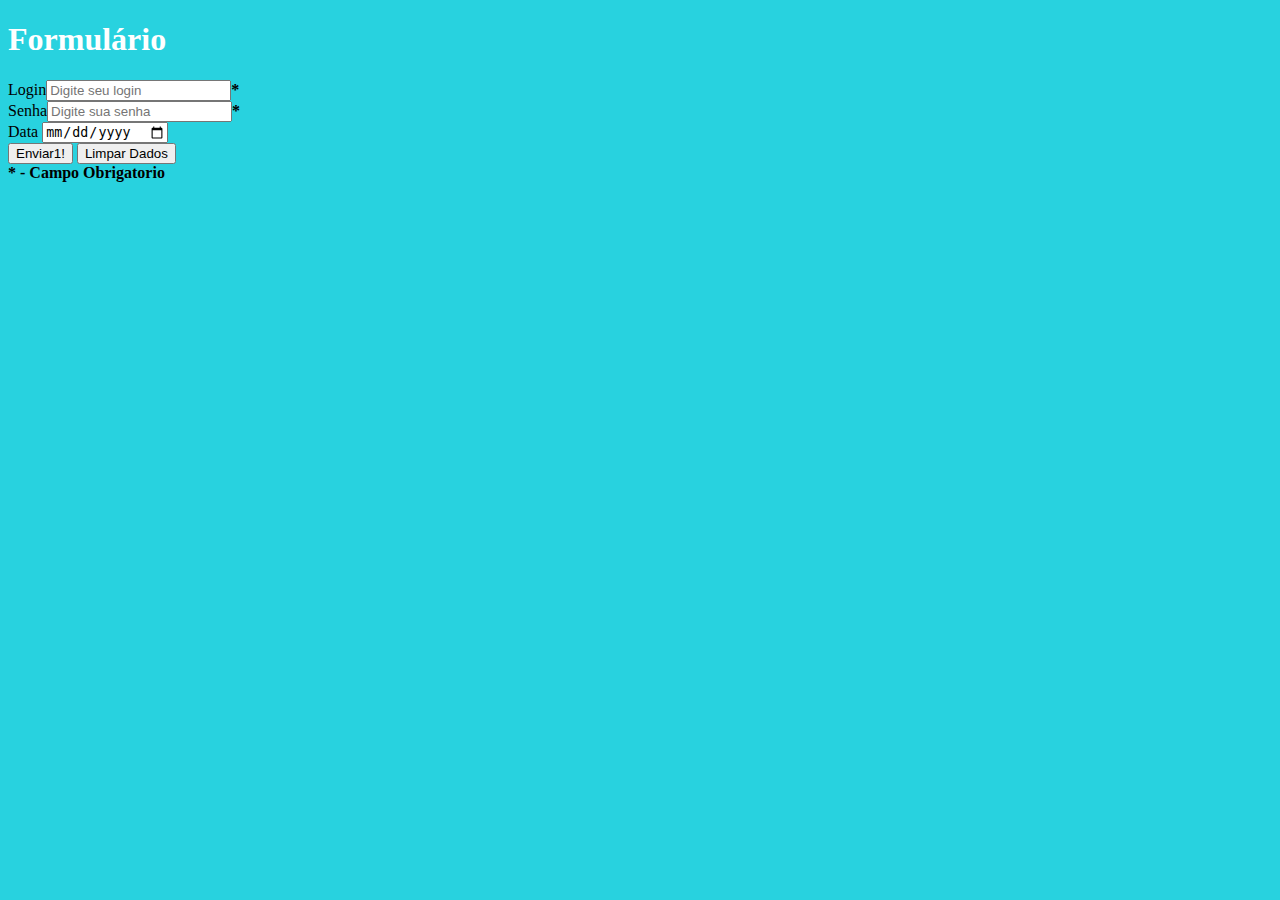
<file: aula10/Formulário/index.html>
<!DOCTYPE html>
<html lang="pt-br">
<head>
    <meta charset="UTF-8">
    <meta name="viewport" content="width=device-width, initial-scale=1.0">
    <title>Formulário</title>
    <link rel="stylesheet" href="style.css">
</head>
<body>
    <H1> Formulário</H1>
    <form name="form1" method="post" action="http://hebertphp.awardspace.us/recebe.php">
        <label for="Login"> Login</label><input type="text" id="Login" name="Login" placeholder="Digite seu login" required><b>*</b><br>
        <label for="Senha"> Senha</label><input type="password" id="Senha" name="Senha" placeholder="Digite sua senha" required><b>*</b><br>
        Data <input type="date" id="date" name="Data"><br>
        <input type="submit" value="Enviar1!">
        <input type="reset" value="Limpar Dados">
    </form>
    <b> * - Campo Obrigatorio</b>
</body>
</html>
</file>
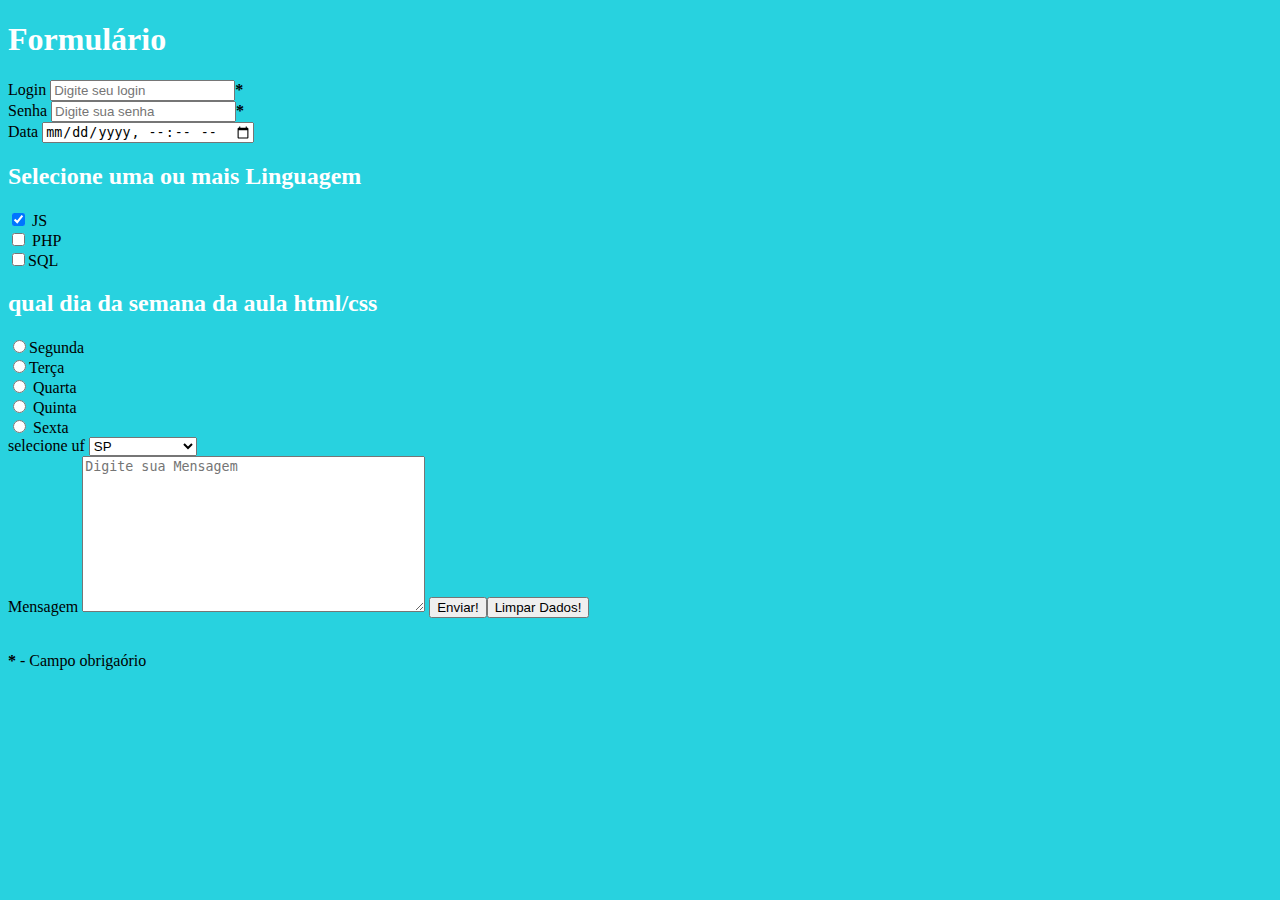
<file: aula10/Formulário/index2.html>
<!DOCTYPE html>
<html lang="pt-br">
<head>
    <meta charset="UTF-8">
    <meta name="viewport" content="width=device-width, initial-scale=1.0">
    <title>Formulário</title>
    <link rel="stylesheet" href="style.css">
</head>
<body>
    <h1>Formulário</h1>
    <form name="form1" method="post" action="http://hebertphp.awardspace.us/recebe.php">
        <label for="login">Login</label> <input type="text" id="login" name="login" placeholder="Digite seu login" required><b>*</b><br>
        <label for="senha">Senha</label> <input type="password" id="senha" name="senha" placeholder="Digite sua senha" required><b>*</b><br>
        Data <input type="datetime-local" id="data" name="data"><br>
<input type="hidden" name="vai" value="já foi">
<h2>Selecione uma ou mais Linguagem</h2>
 <input type="checkbox" name="js" id="js" checked> <label for="js">JS</label><br>
<input type="checkbox" name="php" id="php"> <label for="php">PHP</label><br>
 <input type="checkbox" name="sql"id="sql"><label for="sql">SQL</label><br>
 <h2>qual dia da semana da aula html/css</h2>

 <input type="radio" name="semana" value="segunda" id="segunda" required><label for="segunda">Segunda</label><br>
 <input type="radio" name="semana" value="terça" id="terça"><label for="terça">Terça</label> <br>
 <input type="radio" name="semana" value="quarta" id="quarta"> <label for="quarta">Quarta</label><br>
 <input type="radio" name="semana" value="quinta" id="quinta"><label for="quinta"> Quinta</label><br>
 <input type="radio" name="semana" value="sexta" id="sexta"><label for="sexta"> Sexta</label><br>

selecione uf <select name="uf">
    <option value="RJ">Rio de Janeiro</option>
    <option>MG</option>
    <option selected >SP</option > 
    <option>ES</option>
</select><br>

Mensagem <textarea name="msg" rows="10" cols="40" placeholder="Digite sua Mensagem"></textarea>

        <input type="submit" value="Enviar!"><input type="reset"  value="Limpar Dados!">
    </form><br>
    <p><b>*</b> - Campo obrigaório</p>
</body>
</html>
</file>
<file: aula10/Formulário/style.css>
body {
    background-image: linear-gradient(to top , #28d2df,#28d2df,#28d2df);
  }
  h1, h2{
    color: white;
  }
</file>
